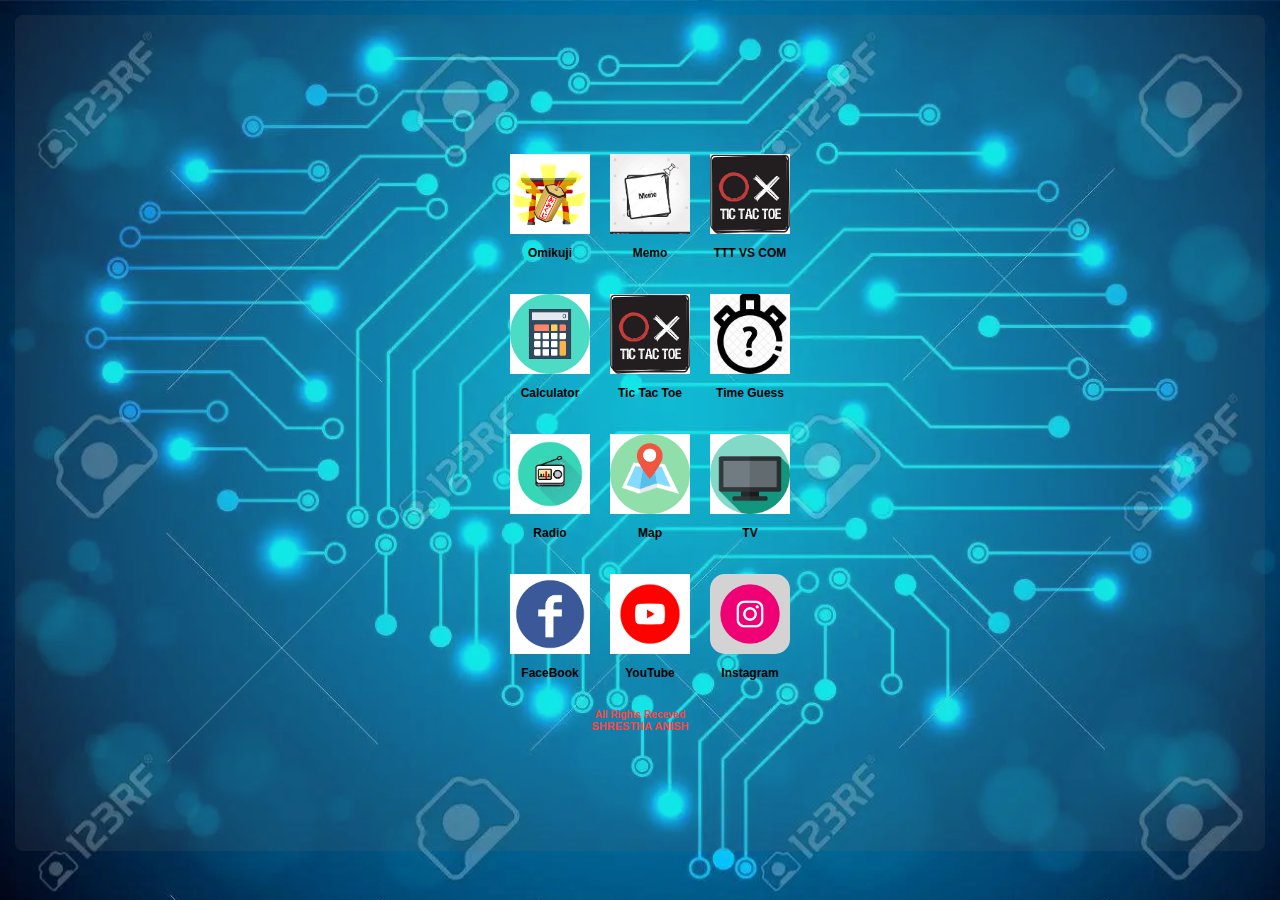
<file: index.html>
<!DOCTYPE html>
<html lang="jp">
    <head>
        <meta charset="UTF-8">
        <meta name="viewport" content="width=device-width, initial-scale = 1.0">
        <title>GITHUB&nbsp;&nbsp;&nbsp;&nbsp;&nbsp;&nbsp;ANISH</title>
        <link rel="icon" href="images/github.png"> 
        <link rel="stylesheet" href="css/style.css">
    </head>

<body>
    <div class="w_body">
    <div class="container">
        <div class="block">
            <a href="01_omikuji_fix/omikuji.html">
                <div class="item_cat">
                    <img src="images/omikuji-torii.png" alt="OMIKUJI">
                    <div class="#">
                        <div class="caption">Under Construction</div>
                    </div>
                </div>
                <p class="name">Omikuji</p>
            </a>
            <a href="04_memo_fix/memo.html">
                <div class="item_cat">
                    <img src="images/memo.png" alt="EMAIL">
                    <div class="#">
                        <div class="caption">Under Construction</div>
                    </div>
                </div>
                <p class="name">Memo</p>
            </a>
            <a href="05_tic tac toe_fix1/tic_tac_toe.html">
                <div class="item_cat">
                    <img src="images/tic tac toe.png" alt="TIC TAC TOE">
                    <div class="#">
                        <div class="caption">Under Construction</div>
                    </div>
                </div>
                <p class="name">TTT VS COM</p>
            </a>
        </div>
        <div class="block">
            <a href="03_calcuator(button)/calculator_button.html">
                <div class="item_cat">
                    <img src="images/caluclator button.png" alt="CALCULATOR">
                    <div class="#">
                        <div class="caption">Under Construction</div>
                    </div>
                </div>
                <p class="name">Calculator</p>
            </a>
            <a href="05_tic tac toe_fix/tic_tac_toe.html">
                <div class="item_cat">
                    <img src="images/tic tac toe.png" alt="FACEBOOK">
                    <div class="#">
                        <div class="caption">Under Construction</div>
                    </div>
                </div>
                <p class="name">Tic Tac Toe</p>
            </a>
            <a href="Time guessing quiz/timeguess.html">
                <div class="item_cat">
                    <img src="images/time.png" alt="WEATHER">
                    <div class="#">
                        <div class="caption">Under Construction</div>
                    </div>
                </div>
                <p class="name">Time Guess</p>
            </a>
        </div>
        <div class="block">
            <a href="http://radio.garden/visit/tokyo/eR8K4rBb">
                <div class="item_cat">
                    <img src="images/radio.png" alt="RADIO">
                    <div class="#">
                        <div class="caption">Under Construction</div>
                    </div>
                </div>
                <p class="name">Radio</p>
            </a>
            <a href="https://www.google.com/maps/@35.669186,139.7013494,15z">
                <div class="item_cat">
                    <img src="images/map.png" alt="MAP">
                    <div class="#">
                        <div class="caption">Under Construction</div>
                    </div>
                </div>
                <p class="name">Map</p>
            </a>
            <a href="#">
                <div class="item_cat">
                    <img src="images/tv.png" alt="TV">
                    <div class="mask">
                        <div class="caption">Under Construction</div>
                    </div>
                </div>
                <p class="name">TV</p>
            </a>
        </div>
        <div class="block">
            <a href="https://www.facebook.com/">
                <div class="item_cat">
                    <img src="images/fb.png" alt="FACEBOOK">
                    <div class="#">
                        <div class="caption">Under Construction</div>
                    </div>
                </div>
                <p class="name">FaceBook</p>
            </a>
            <a href="https://www.youtube.com/">
                <div class="item_cat">
                    <img src="images/youtube.png" alt="YOUTUBE">
                    <div class="#">
                        <div class="caption">Under Construction</div>
                    </div>
                </div>
                <p class="name">YouTube</p>
            </a>
            <a href="https://www.instagram.com/">
                <div class="item_cat">
                    <img src="images/inst.png" alt="INSTAGRAM">
                    <div class="#">
                        <div class="caption">Under Construction</div>
                    </div>
                </div>
                <p class="name">Instagram</p>
            </a>
        </div>
    </div>
    <div class="ttag">
        <p class="tag" id="tagline">All Rights Receved</p>
        <p class="tag">SHRESTHA ANISH</p>
    </div>
    </div>
</body>
</html>
</file>
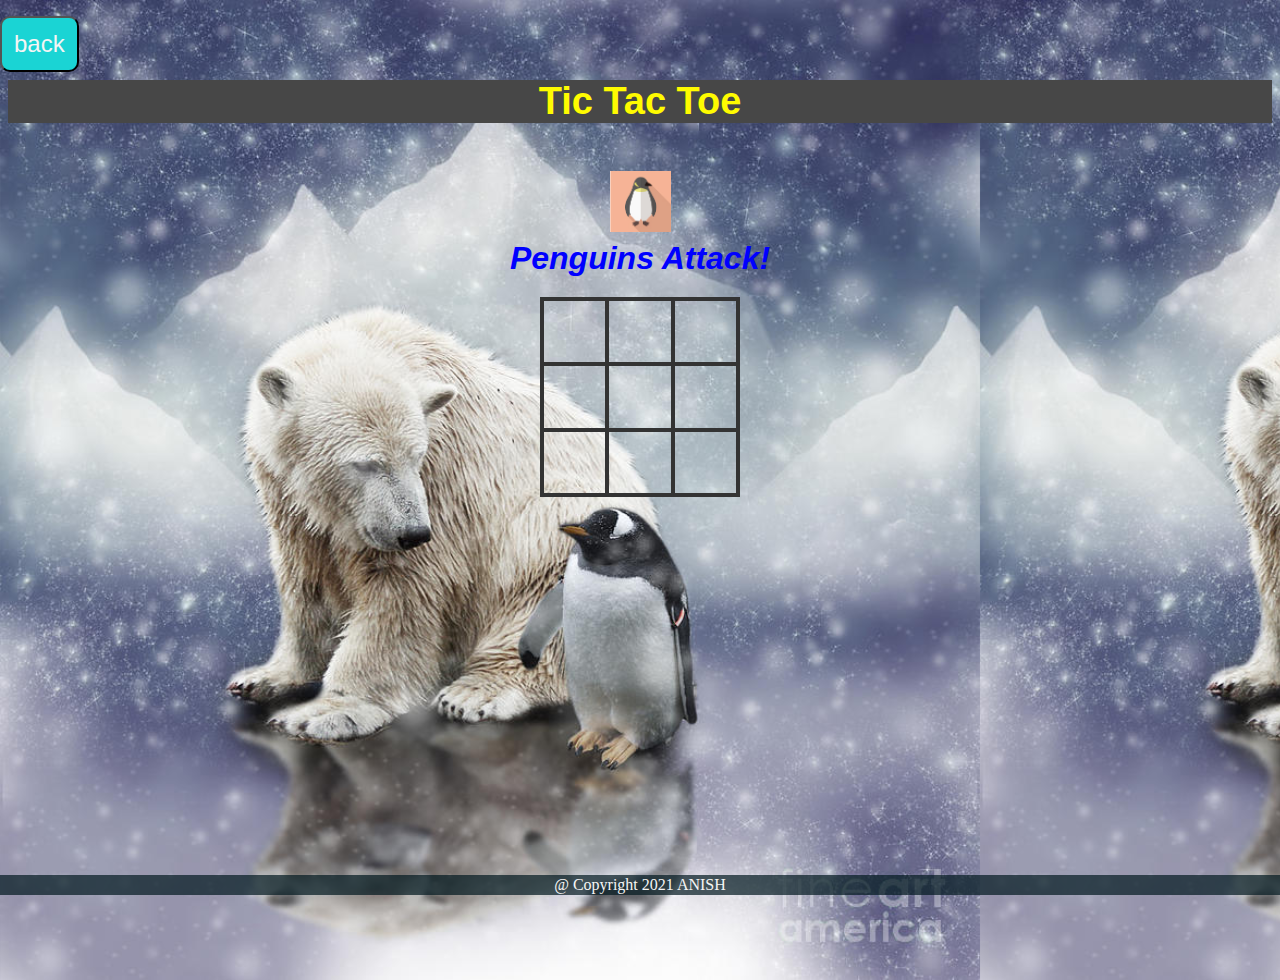
<file: 05_tic tac toe_fix/tic_tac_toe.html>
<!DOCTYPE html>
<html lang="ja">
<head>
    <meta charset="UTF-8">
    <meta name="viewport" content="width=device-width,initial-scale=1.0">
    <title>Tic Tac Toe</title>

    <link rel="icon" href="tic_tac_toe.ico">
    <link rel="stylesheet" href="CSS/animate.css">
    <link rel="stylesheet" href="CSS/tic_tac_toe.css">
</head>    

<body>
    <div class="back">
        <button id="btn99" class="btn" type="button" onclick="history.back()">back</button>
    </div>

    <div class="wrapper">
        <header>Tic Tac Toe</header>

        <div class="game-container">
            <div class="message-container">
                <div id="msgtext"></div>
            </div>

            <div class="squares-container">
                <div class="squares-box">
                    <div class="square" id="a_1"></div>
                    <div class="square" id="a_2"></div>
                    <div class="square" id="a_3"></div>
                    <div class="square" id="b_1"></div>
                    <div class="square" id="b_2"></div>
                    <div class="square" id="b_3"></div>
                    <div class="square" id="c_1"></div>
                    <div class="square" id="c_2"></div>
                    <div class="square" id="c_3"></div>
                </div>
            </div>

            <div class="btn-container">
                <div class="js-hidden" id="newgame-btn">
                    <button id="btn90" class="btn" type="button">New Game</button>
                </div>
            </div>
        </div>
    </div>

    <!--footer-->
    <footer>
        <p>@ Copyright 2021 ANISH</p>
    </footer>

    <!--USE JQuery-->
    <script src="https://ajax.googleapis.com/ajax/libs/jquery/1.12.0/jquery.min.js"></script>
    <script type="text/javascript" src="js/snowfall.jquery.min.js"></script>
    <script src="js/tic_tac_toe.js"></script>

</body>

</html>
</file>
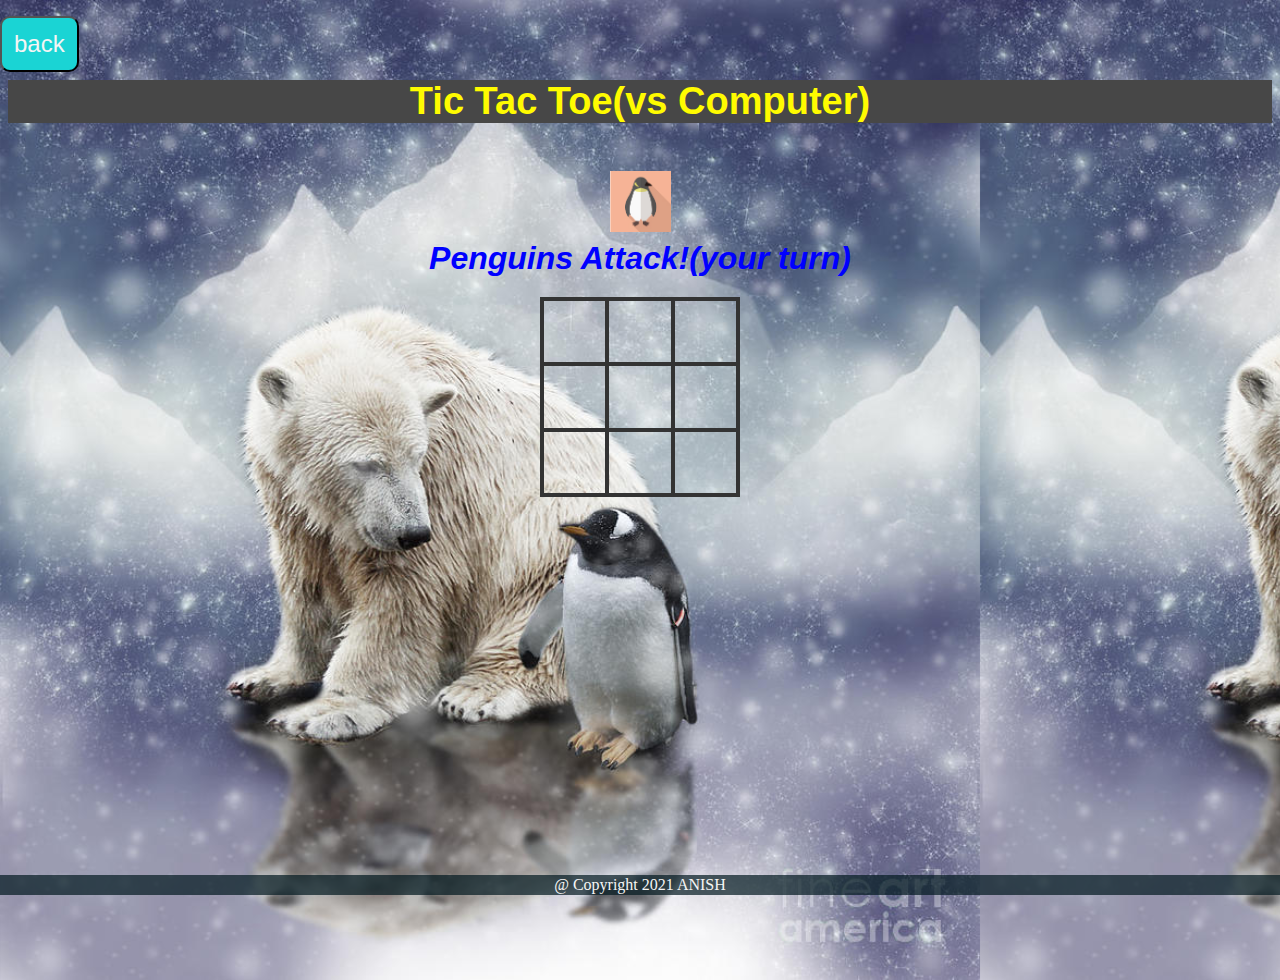
<file: 05_tic tac toe_fix1/tic_tac_toe.html>
<!DOCTYPE html>
<html lang="ja">
<head>
    <meta charset="UTF-8">
    <meta name="viewport" content="width=device-width,initial-scale=1.0">
    <title>Tic Tac Toe</title>

    <link rel="icon" href="tic_tac_toe.ico">
    <link rel="stylesheet" href="CSS/animate.css">
    <link rel="stylesheet" href="CSS/tic_tac_toe.css">
</head>    

<body>
    <div class="back">
        <button id="btn99" class="btn" type="button" onclick="history.back()">back</button>
    </div>

    <div class="wrapper">
        <header>Tic Tac Toe(vs Computer)</header>

        <div class="game-container">
            <div class="message-container">
                <div id="msgtext"></div>
            </div>

            <div class="squares-container">
                <div class="squares-box" id="squaresBox">
                    <div class="square" id="a_1"></div>
                    <div class="square" id="a_2"></div>
                    <div class="square" id="a_3"></div>
                    <div class="square" id="b_1"></div>
                    <div class="square" id="b_2"></div>
                    <div class="square" id="b_3"></div>
                    <div class="square" id="c_1"></div>
                    <div class="square" id="c_2"></div>
                    <div class="square" id="c_3"></div>
                </div>
            </div>

            <div class="btn-container">
                <div class="js-hidden" id="newgame-btn">
                    <button id="btn90" class="btn" type="button">New Game</button>
                </div>
            </div>
        </div>
    </div>

    <!--footer-->
    <footer>
        <p>@ Copyright 2021 ANISH</p>
    </footer>

    <!--USE JQuery-->
    <script src="https://ajax.googleapis.com/ajax/libs/jquery/1.12.0/jquery.min.js"></script>
    <script type="text/javascript" src="js/snowfall.jquery.min.js"></script>
    <script src="js/tic_tac_toe.js"></script>

</body>

</html>
</file>
<file: css/style.css>
@charset "utf-8";

body{
    margin: 0;
    line-height: normal;
    font-family: "Helvetica Neue", Arial, "Hiragino Kaku Gothic ProN", "Hiragino Sans", Meiryo, sans-serif;
    background-image: url(../images/background.png);
    background-size: cover;
    overflow: hidden;
    background-repeat: no-repeat;
}

@media screen and (max-width:480px){
    body{
        background-position: 50% 0%;
    }
}

.w_body{
    background-color: rgba(105, 105, 105, 0.151);
    margin: 15px;
    padding: 1.5%;
    border-radius: 0.5em;
}

.container{
    width: 420px;
    margin: 0 auto;
    margin-top: 100px;
    display: flex;
    flex-flow: row wrap;
    justify-content: center;
}

img{
    width: 100%;
}

.block a .name{
    font-size: 12px;
    text-align: center;
    font-family: sans-serif;
    font-weight: bold;
    color: #000;
}

.block{
    display: flex;
    margin: 20px;
    margin-bottom: 40px;
    align-content: center;
}

.block a{
    width: 80px;
    height: 80px;
    margin-left: 20px;
    background-color: #D3D3D3;
    border-radius: 15px;
    text-decoration: none;
}

.block a:hover{
    background-color: #d0fbfa;
    box-shadow: 0 3px 4px 0 rgba(0,0,0,0.24), 0 17px 50px 0 rgba(0,0,0,0.19);
}

.block{
    position: relative;
    margin-left:2em;
    margin-right: 2em;
}

.item_cat{
    position: relative;
    top: 0;
    left: 0;
    width: 80px;
    height: 80px;
    overflow: hidden;
    cursor: pointer;
    user-select: none;
}

.item_cat img{
    width: 80px;
    height: 80px;
    object-fit: cover;
}

.item_cat .caption {
    padding-top: 30px;
    font-size: 5px;
    font-weight: bold;
    text-align: center;
    color:	white;
}

.item_cat .mask {
    position: absolute;
    width: 100%;
    height: 100%;
    top: -110%;
    left: 0;
    margin: 0;
    background-color: rgba(0,0,0,0.7);
    border-radius: 15px;
    transition: all 1s ease;
}

.item_cat:hover .mask {
    top: 0;
}

#tagline{
    font-size: 10px;
    margin-top: 15px;
}

.tag{
    font-size: 11px;
    font-family: inherit;
    text-align: center;
    font-weight: bold;
    margin: 0;
    color: rgb(247, 71, 71);
}

.ttag{
    padding-bottom: 100px;
}
</file>
<file: 05_tic tac toe_fix/CSS/tic_tac_toe.css>
@charset "utf-8";

html{
    font-size: 16px;
}

/* [*] universal selector (すべての要素を対象にするセレクタ) でbox-sizing: border-box;を指定*/
/* この指定はborderとpaddingをボックスサイズ（width and height）の中に含めて算出するので、スタイリングがしやすい*/
*,*::before, *::after{
    box-sizing: border-box;
}

body{
    margin: 0;
    line-height: normal;
    font-family: "Helvetica Neue",
    Arial,
    "Hiragano Kaku Gothic ProN",
    "Hiragano Sans",
    Meiryo,
    sans-serif;
    background-image: url(../img/background\ tic.png);
    background-size:contain;
    overflow: hidden;
}


p{
    margin: 0;
    padding: 0;
}

/*******************/
/*header*/
/*******************/
header{
    margin: 8px;
    color: rgb(255, 251, 0);
    font-size: 38px;
    font-weight: bold;
    text-align: center;
    background: rgb(71, 71, 71);
}

/***************************/
/*ゲーム全体*/
/***************************/
.wrapper{
    position: relative;
    max-width: 100vw;
    min-height: 100vh;
    margin: 0;
    padding: 0;
    padding-bottom: 23px;
    text-align: center;
}
/*************************************/
/*game area*/
/*************************************/
/*class=game-container game area*/
.game-container{
    padding: 40px 0;
}
/* class=message-container messagearea*/
.message-container{
    margin-bottom: 20px;
    font-size: 2em;
    font-style: italic;
    color:blue;
    font-weight: bold;
    overflow: hidden;
}







.js-hidden{
    display: none;
}
/***************************/
/*class=squares-container */
/*****************************/
.squares-container{
    display: flex;
    flex-wrap: wrap;
    margin: 0 auto;
    width: 200px;
}

.squares-box{
    width: 200px;
    height: 200px;
    display: flex;
    flex-wrap: wrap;
    border: solid 2px #333;
}

.square{
    position: relative;
    width: calc(196px/3);
    height: calc(196px/3);
    border: solid 2px #333;
}

/* penguins */
.js-pen-checked::before{
    position: absolute;
    top: 0;
    left: 0;
    width: 61px;
    height: 61px;
    content: '';/*画像だけ表示したい場合は空にする*/
    background-image: url(../img/penguins.jpg);
    background-size: contain;
}

/*bear*/
.js-bear-checked::before{
    position: absolute;
    top: 0;
    left: 0;
    width: 61px;
    height: 61px;
    content: '';/*画像だけ表示したい場合は空にする*/
    background-image: url(../img/whitebear.jpg);
    background-size: contain;
}

/*protect:オバーやクリックなどのマウスイベントを無効にする*/
.js-unclickable{
    pointer-events: none;
}

/*winner-line high-light*/
.js-pen_highLight{
    border:solid 2px red;
}
.js-bear_highLight{
    border:solid 2px blue;
}
/***********************/
/*botton style*/
/*******************************/
/*class="btn"*/
.btn{
    margin-top: 8px;
    padding: 12px;
    border-radius: 10px;
    color: whitesmoke;
    font-size: 24px;
    background: rgb(26, 212, 212);
    user-select: none;
    cursor: pointer;/*カーソルをボタンの形にする*/
}
/************************************/
/*back botton*/
/*************************************/
/*class="back"*/
.back{
    margin-top: 8px;
    text-align: left;
}
/*************************************/
/*New Game* ボタン/
/****************************************/
/*class=".btn-container" */
.btn-container{
    padding-top: 40px;
}

/*id ="btn90" */
#btn90:hover{
    background-color: #ffd347;
    transition-duration: 0.4s;
}
/***********************************/
/* footer */
/************************************/
footer>p{
    position: absolute;
    bottom: 5px;
    width: 100%;
    margin: 0px;
    padding: 1px;
    color: whitesmoke;
    font: 16px Rajdhani;
    text-align: center;
    background: rgba(1, 24, 31, 0.7);
}

/*********************************************/
/* Media Query responsive setting */
/**********************************************/
/* mobileの時のスタイル */
@media screen and (max-width: 480px) {
    .wrapper{
        padding-bottom: 23px; /*+footer+padding height*/
    }
    .btn-container{
        padding-top: 2px;
    }
}
</file>
<file: 05_tic tac toe_fix1/CSS/tic_tac_toe.css>
@charset "utf-8";

html{
    font-size: 16px;
}

/* [*] universal selector (すべての要素を対象にするセレクタ) でbox-sizing: border-box;を指定*/
/* この指定はborderとpaddingをボックスサイズ（width and height）の中に含めて算出するので、スタイリングがしやすい*/
*,*::before, *::after{
    box-sizing: border-box;
}

body{
    margin: 0;
    line-height: normal;
    font-family: "Helvetica Neue",
    Arial,
    "Hiragano Kaku Gothic ProN",
    "Hiragano Sans",
    Meiryo,
    sans-serif;
    background-image: url(../img/background\ tic.png);
    background-size:contain;
    overflow: hidden;
}


p{
    margin: 0;
    padding: 0;
}

/*******************/
/*header*/
/*******************/
header{
    margin: 8px;
    color: rgb(255, 251, 0);
    font-size: 38px;
    font-weight: bold;
    text-align: center;
    background: rgb(71, 71, 71);
}

/***************************/
/*ゲーム全体*/
/***************************/
.wrapper{
    position: relative;
    max-width: 100vw;
    min-height: 100vh;
    margin: 0;
    padding: 0;
    padding-bottom: 23px;
    text-align: center;
}
/*************************************/
/*game area*/
/*************************************/
/*class=game-container game area*/
.game-container{
    padding: 40px 0;
}
/* class=message-container messagearea*/
.message-container{
    margin-bottom: 20px;
    font-size: 2em;
    font-style: italic;
    color:blue;
    font-weight: bold;
    overflow: hidden;
}







.js-hidden{
    display: none;
}
/***************************/
/*class=squares-container */
/*****************************/
.squares-container{
    display: flex;
    flex-wrap: wrap;
    margin: 0 auto;
    width: 200px;
}

.squares-box{
    width: 200px;
    height: 200px;
    display: flex;
    flex-wrap: wrap;
    border: solid 2px #333;
}

.square{
    position: relative;
    width: calc(196px/3);
    height: calc(196px/3);
    border: solid 2px #333;
}

/* penguins */
.js-pen-checked::before{
    position: absolute;
    top: 0;
    left: 0;
    width: 61px;
    height: 61px;
    content: '';/*画像だけ表示したい場合は空にする*/
    background-image: url(../img/penguins.jpg);
    background-size: contain;
}

/*bear*/
.js-bear-checked::before{
    position: absolute;
    top: 0;
    left: 0;
    width: 61px;
    height: 61px;
    content: '';/*画像だけ表示したい場合は空にする*/
    background-image: url(../img/whitebear.jpg);
    background-size: contain;
}

/* non-protect マウスイベントを有効にする */
.js-unclickable{
    content: '';
}

/*protect:オバーやクリックなどのマウスイベントを無効にする*/
.js-unclickable{
    pointer-events: none;
}

/*winner-line high-light*/
.js-pen_highLight{
    border:solid 2px red;
}
.js-bear_highLight{
    border:solid 2px blue;
}
/***********************/
/*botton style*/
/*******************************/
/*class="btn"*/
.btn{
    margin-top: 8px;
    padding: 12px;
    border-radius: 10px;
    color: whitesmoke;
    font-size: 24px;
    background: rgb(26, 212, 212);
    user-select: none;
    cursor: pointer;/*カーソルをボタンの形にする*/
}
/************************************/
/*back botton*/
/*************************************/
/*class="back"*/
.back{
    margin-top: 8px;
    text-align: left;
}
/*************************************/
/*New Game* ボタン/
/****************************************/
/*class=".btn-container" */
.btn-container{
    padding-top: 40px;
}

/*id ="btn90" */
#btn90:hover{
    background-color: #ffd347;
    transition-duration: 0.4s;
}
/***********************************/
/* footer */
/************************************/
footer>p{
    position: absolute;
    bottom: 5px;
    width: 100%;
    margin: 0px;
    padding: 1px;
    color: whitesmoke;
    font: 16px Rajdhani;
    text-align: center;
    background: rgba(1, 24, 31, 0.7);
}

/*********************************************/
/* Media Query responsive setting */
/**********************************************/
/* mobileの時のスタイル */
@media screen and (max-width: 480px) {
    .wrapper{
        padding-bottom: 23px; /*+footer+padding height*/
    }
    .btn-container{
        padding-top: 2px;
    }
    /* ヘッダー*/
header{
    font-size: 24px;
}
    /*message*/
    msgtext{
        font-size: 20px;
    }
}
</file>
